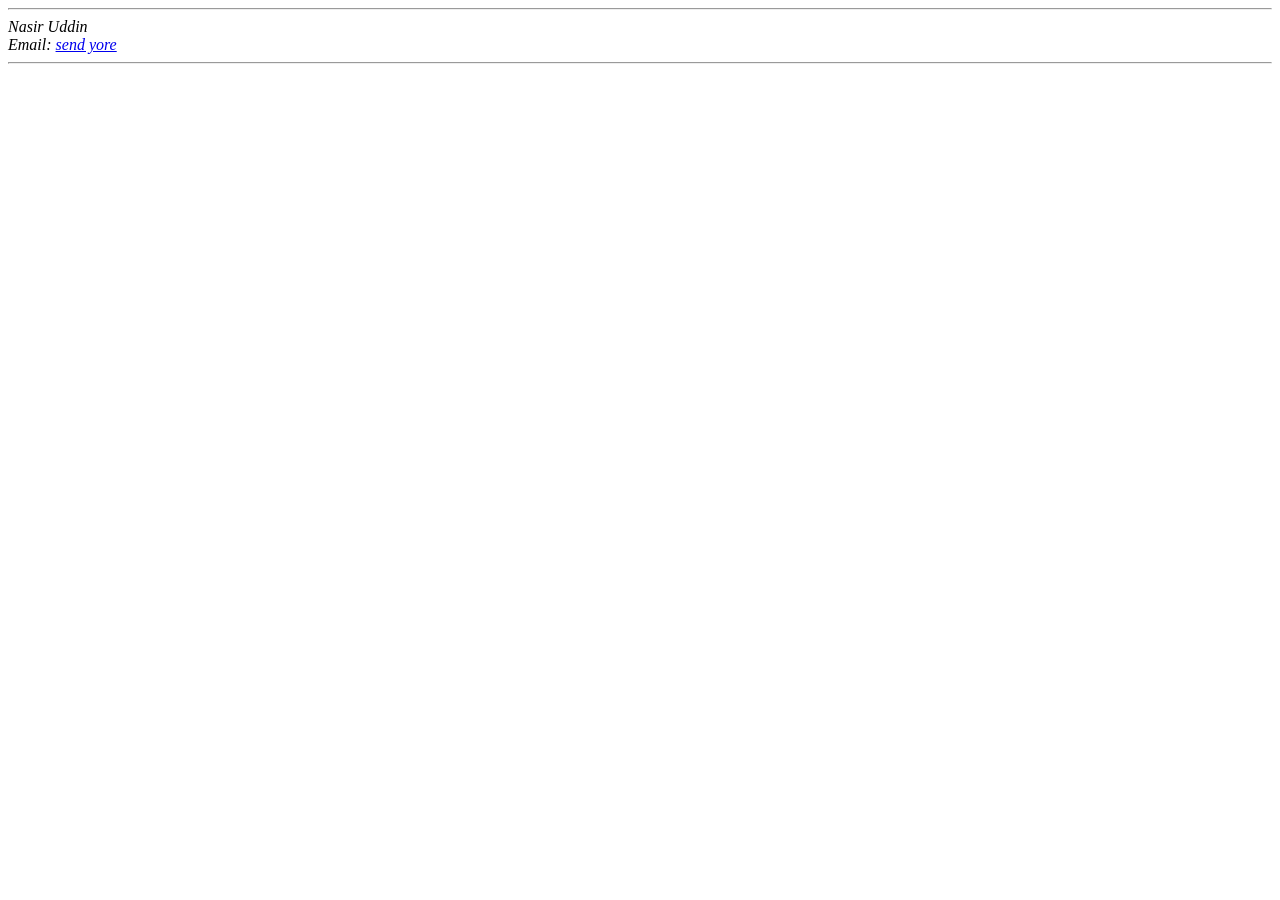
<file: address.html>
<!DOCTYPE html>
<html lang="en">
<head>
    <meta charset="UTF-8">
    <meta name="viewport" content="width=device-width, initial-scale=1.0">
    <title>Document</title>
</head>
<body>
    <address>
        <hr>
    Nasir  Uddin <br>
    Email: <a href=" nasiruddin@gmail.com"> send  yore</a>
    <hr>

<h1></h1>
    </address>
  
    </body>
    
    
</html>
</file>
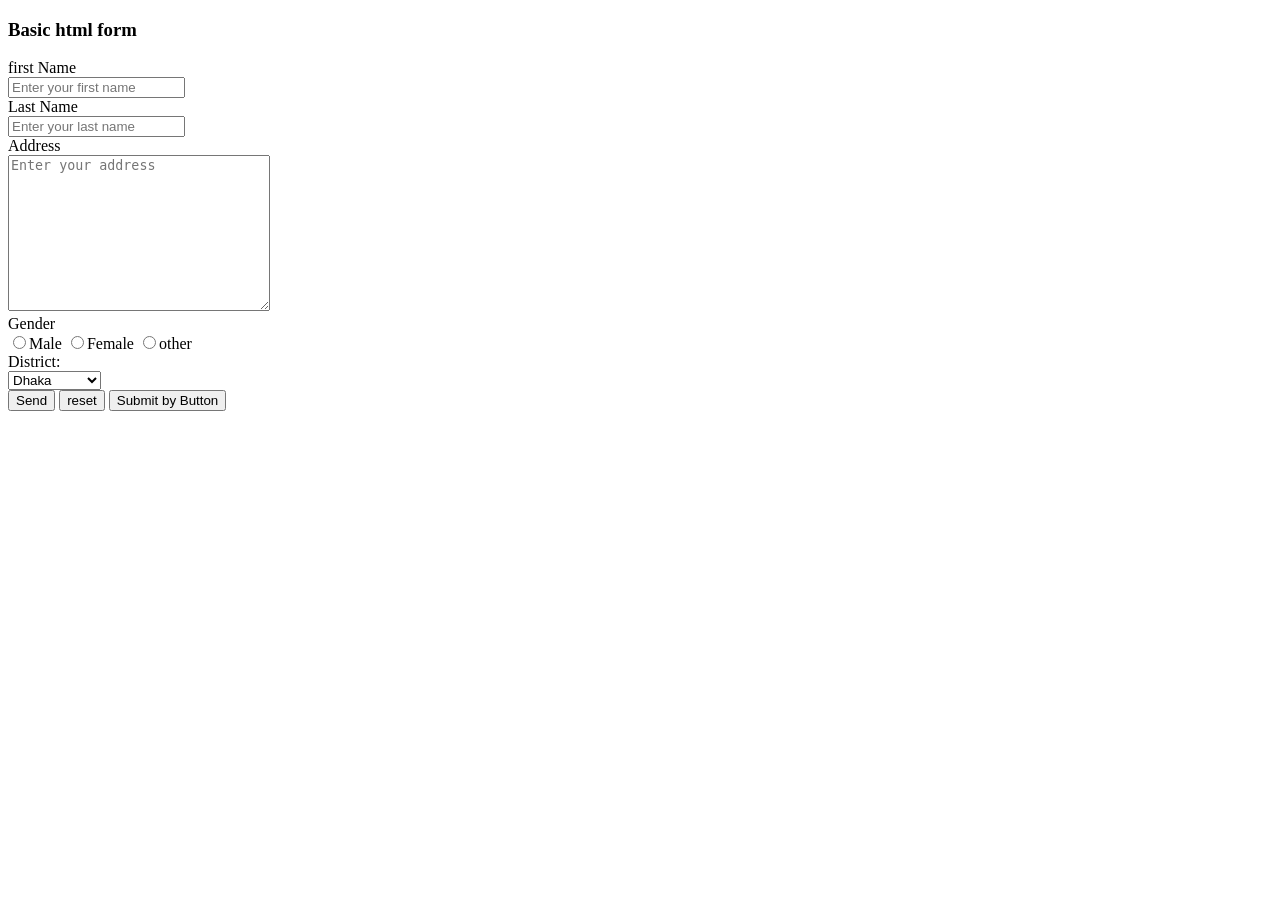
<file: basic_form.html>
<!DOCTYPE html>
<html lang="en">
<head>
    <meta charset="UTF-8">
    <meta name="viewport" content="width=device-width, initial-scale=1.0">
    <title>Basic Form</title>
</head>
<body>
    <h3> Basic html form</h3>
  <form action="">
    <label for="">first Name</label><br>
    <input type="text" name ="fname"  value=""    placeholder="Enter your first name "><br>
    <label for="">Last Name</label><br>
    <input type="text" name ="fname"  value="" placeholder="Enter your last name "><br>
    <label for="">Address</label><br>
    <textarea name=" Address" placeholder="Enter your address" rows="10" cols="30"></textarea><br>
    <label for="">Gender</label><br>
    <input type="radio" name ="Gender" value="m ">Male
    <input type="radio" name ="Gender" value="f ">Female
    <input type="radio" name ="Gender" value="o">other <br>
    <label for="">District:</label><br>
    <select name="District" id="">
    <option value="" disabled> select one</option>
    <option value="1" > Dhaka</option>
    <option value="2"> Bangladesh</option>
    <option value="3"> Mirpur</option>
</select><br>
<input type="submit" name ="submit" value="Send">
<input type="reset" name="reset" value="reset">
<button type="submit">Submit by Button</button>

    </form>

    
</body>
</html>
</file>
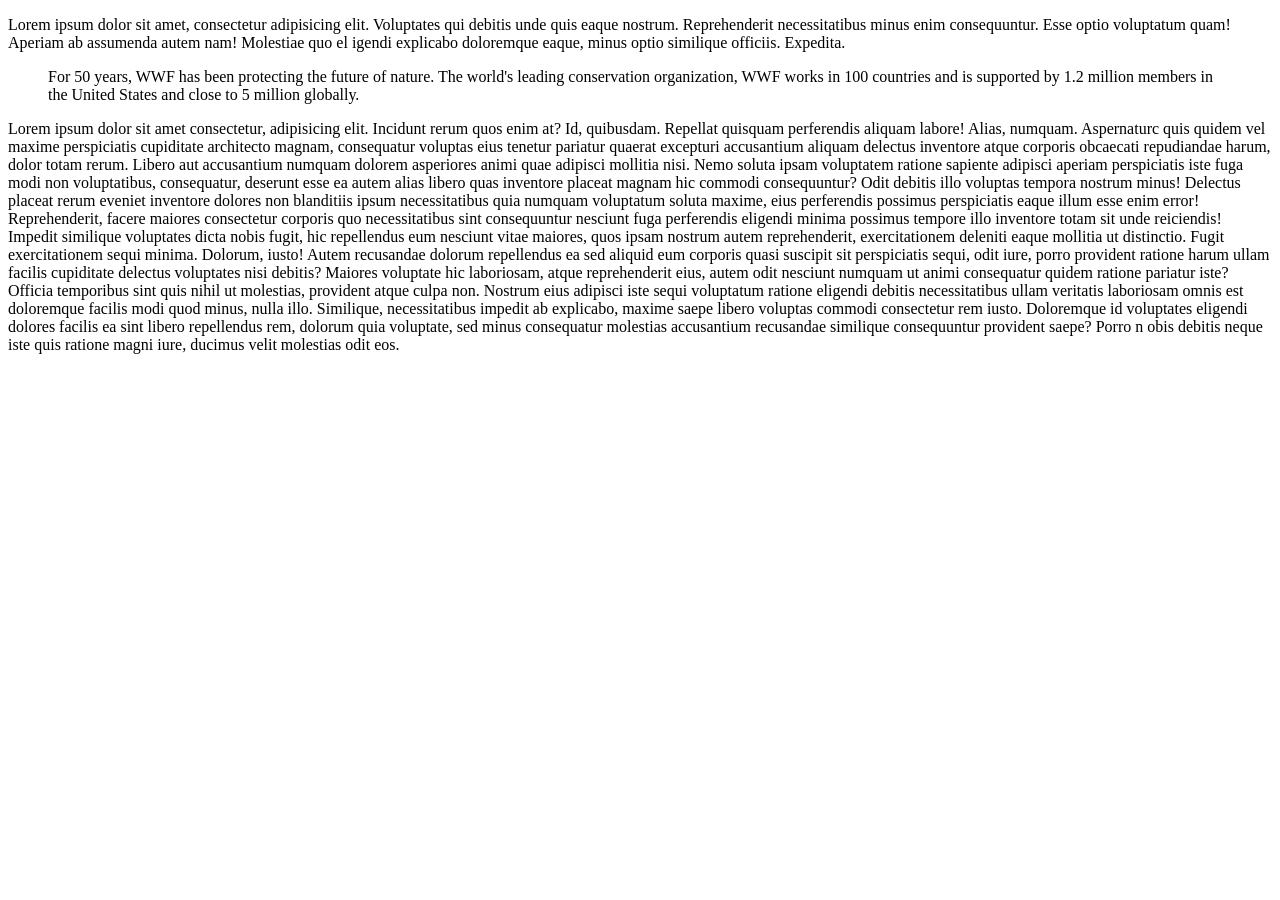
<file: blockqoote.html>
<!DOCTYPE html>
<html lang="en">
<head>
    <meta charset="UTF-8">
    <meta name="viewport" content="width=device-width, initial-scale=1.0">
    <title>Document</title>
</head>
<body>
    <p>Lorem ipsum dolor sit amet, consectetur adipisicing elit. Voluptates qui
         debitis unde quis eaque nostrum. Reprehenderit necessitatibus minus enim consequuntur. Esse optio voluptatum quam! Aperiam ab assumenda autem nam! Molestiae quo el 
        igendi explicabo doloremque eaque, minus optio similique officiis. Expedita.</p>
    <blockquote cite="http://www.worldwildlife.org/who/index.html">
For 50 years, WWF has been protecting the future of nature. The world's 
leading conservation organization, WWF works in
 100 countries and is supported by 1.2 million members 
 in the United States and close to 5 million globally.
</blockquote>
    <p>Lorem ipsum dolor sit amet consectetur, adipisicing
         elit. Incidunt rerum quos enim at? Id, quibusdam. Repellat
          quisquam perferendis aliquam labore! Alias, numquam. Aspernaturc  
           quis quidem vel maxime perspiciatis cupiditate architecto magnam, consequatur voluptas eius tenetur pariatur quaerat excepturi accusantium aliquam delectus inventore atque corporis obcaecati repudiandae harum, dolor totam rerum. Libero aut accusantium numquam dolorem asperiores animi quae adipisci mollitia nisi. Nemo soluta ipsam voluptatem ratione sapiente adipisci aperiam perspiciatis iste fuga modi non voluptatibus, consequatur, deserunt esse ea autem alias libero quas inventore placeat magnam hic commodi consequuntur? Odit debitis illo voluptas tempora nostrum minus! Delectus placeat rerum eveniet inventore dolores non blanditiis ipsum necessitatibus quia numquam voluptatum soluta maxime, eius perferendis possimus perspiciatis eaque illum esse enim error! Reprehenderit, facere maiores consectetur corporis quo necessitatibus sint consequuntur nesciunt fuga perferendis eligendi minima possimus tempore illo inventore totam sit unde reiciendis! Impedit similique voluptates dicta nobis fugit, hic repellendus eum nesciunt vitae maiores, quos ipsam nostrum autem reprehenderit, exercitationem deleniti eaque mollitia ut distinctio. Fugit exercitationem sequi minima. Dolorum, iusto! Autem recusandae dolorum repellendus ea sed aliquid eum corporis quasi suscipit sit perspiciatis sequi, odit iure, porro provident ratione harum ullam facilis cupiditate delectus voluptates nisi debitis? Maiores voluptate hic laboriosam, atque reprehenderit eius, autem odit nesciunt numquam ut animi consequatur quidem ratione pariatur iste? Officia temporibus sint quis nihil ut molestias, provident atque culpa non. Nostrum eius adipisci iste sequi voluptatum ratione eligendi debitis necessitatibus ullam veritatis laboriosam omnis est doloremque facilis modi quod minus, nulla illo. Similique, necessitatibus impedit ab explicabo, maxime saepe libero voluptas commodi consectetur rem iusto. Doloremque id voluptates eligendi dolores facilis ea sint libero repellendus rem, dolorum quia voluptate, sed minus consequatur molestias accusantium recusandae similique consequuntur provident saepe? Porro n 
        obis debitis neque iste quis ratione magni iure, ducimus velit molestias odit eos.</p>
</body>
</html>
</file>
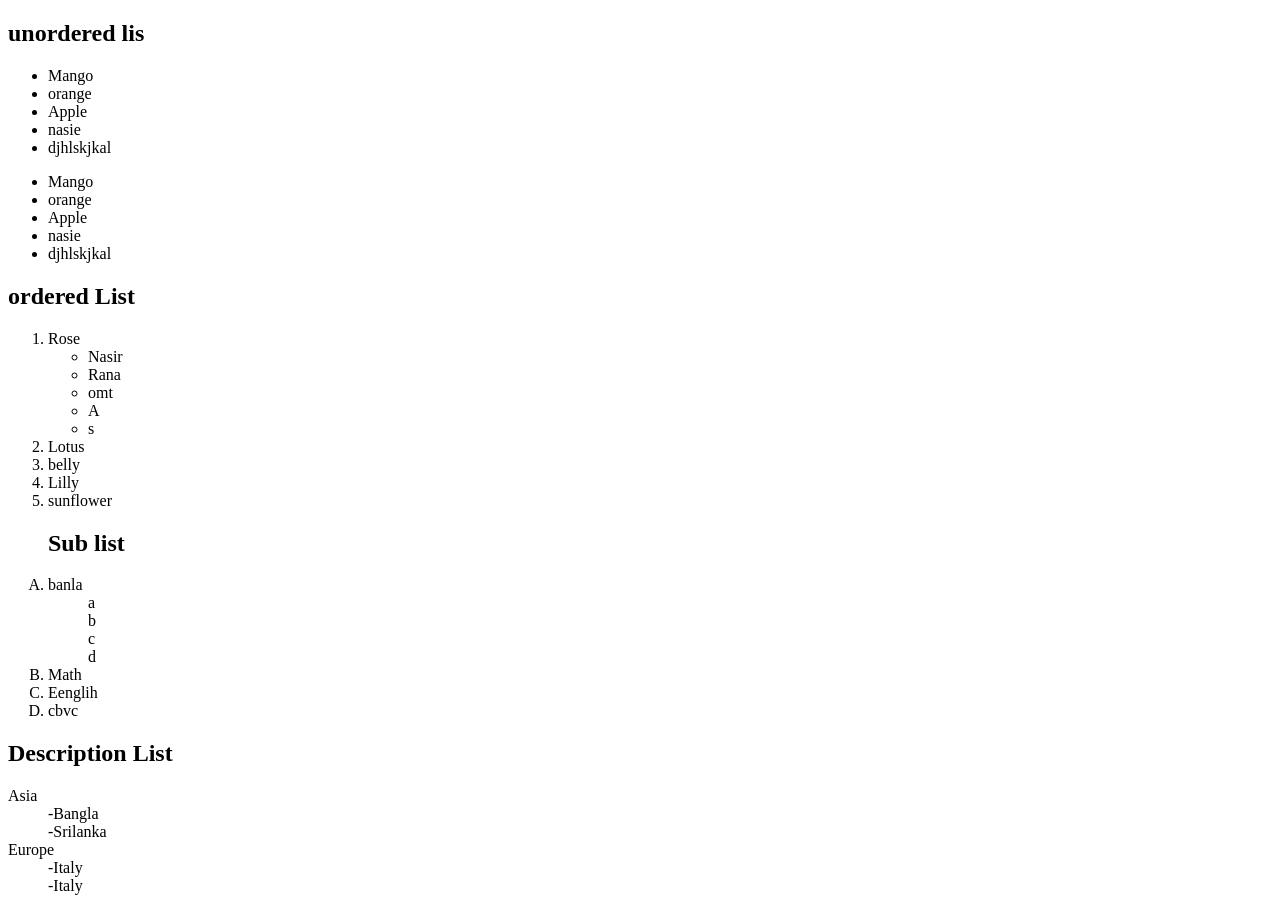
<file: lists.html>
<!DOCTYPE html>
<html lang="en">
<head>
    <meta charset="UTF-8">
    <meta name="viewport" content="width=device-width, initial-scale=1.0">
    <title> Html Lists </title>
</head>
<body>
    <h2>
        unordered lis
    </h2>
    <ul>
        <li>Mango</li>
        <li>orange</li>
        <li> Apple</li>
        <li>nasie</li>
        <li>djhlskjkal</li>        
        
    </ul>

    <ul type="i">
        <li>Mango</li>
        <li>orange</li>
        <li> Apple</li>
        <li>nasie</li>
        <li>djhlskjkal</li>        
        
    </ul>
    <h2>ordered List</h2>
    <ol>
        <li>Rose 
            <ul>
                <li>Nasir</li>
                <li>Rana</li>
                <li>omt</li>
                <li>A</li>
                <li>s</li>
            </ul>
        </li>
        <li>Lotus</li>
        <li>belly</li>
        <li>Lilly</li>
        <li>sunflower</li>
        <h2>Sub list</h2>
        
    </ol>
    <!--type: a, A i-->
    <ol type="A">
        <li>banla
            <ul>a</ul>
            <ul>b</ul>
            <ul>c</ul>
            <ul>d</ul>
        </li>
        <li>Math</li>
        <li>Eenglih</li>
        <li>cbvc</li>
    </ol>
    <h2>Description List</h2>
    <dl>

        <dt>Asia</dt>
        <dd> -Bangla</dd>
        <dd> -Srilanka</dd>
        <dt>Europe</dt>
        <dd>-Italy</dd>
        <dd>-Italy</dd>
        
        
    
    </dl>
</body>
</html>
</file>
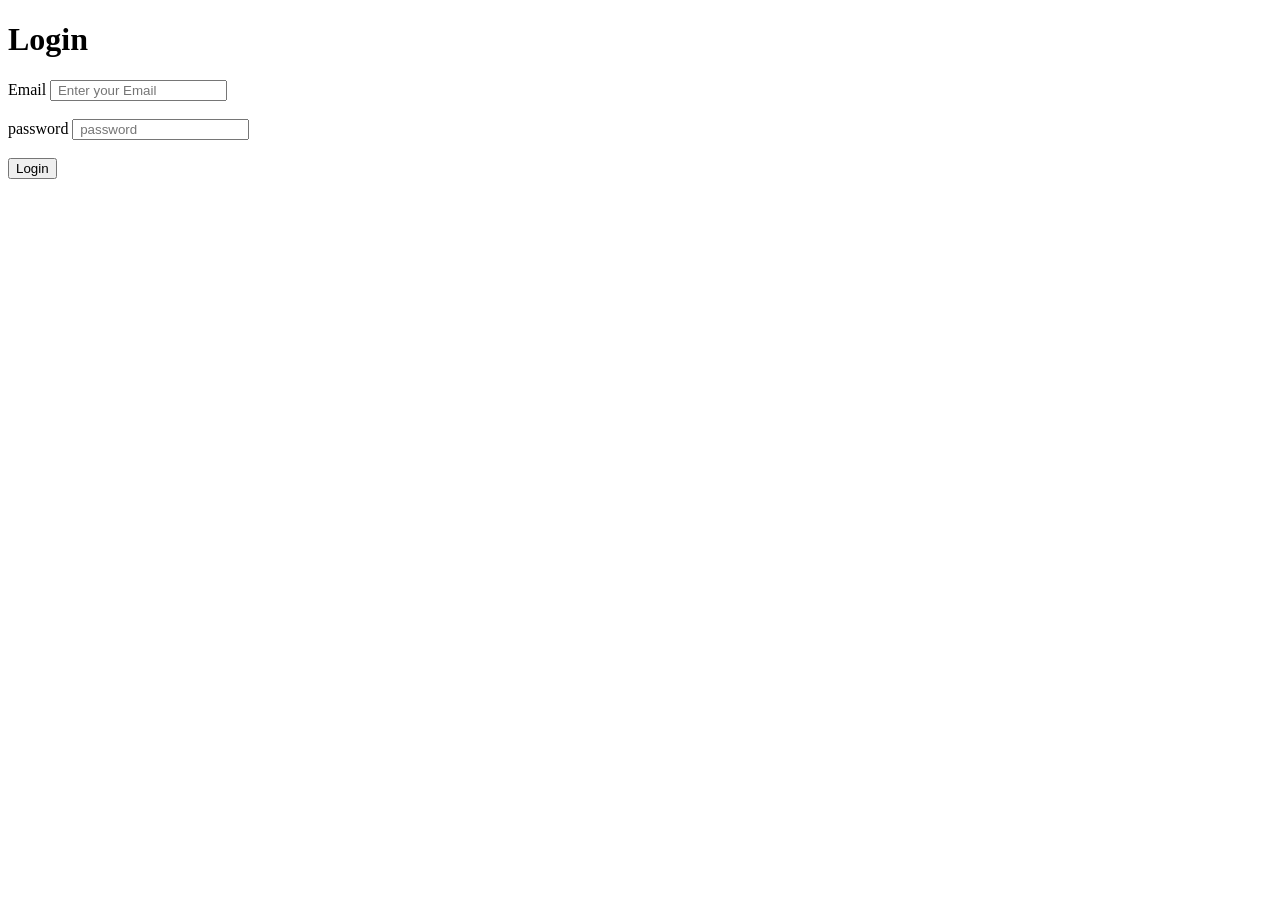
<file: login.html>
<!DOCTYPE html>
<html lang="en">
<head>
    <meta charset="UTF-8">
    <meta name="viewport" content="width=device-width, initial-scale=1.0">
    <title>Login From</title>
</head>
<body>
    <h1>Login</h1>
    <form action="">
    <label for="">Email</label>
<input type="email" name="Email" placeholder=" Enter your Email "><br><br>

<label for="">password</label>
<input type="password" name="password" placeholder=" password"><br><br>




<input type="submit" value="Login" >


    </form>
</body>
</html>
</file>
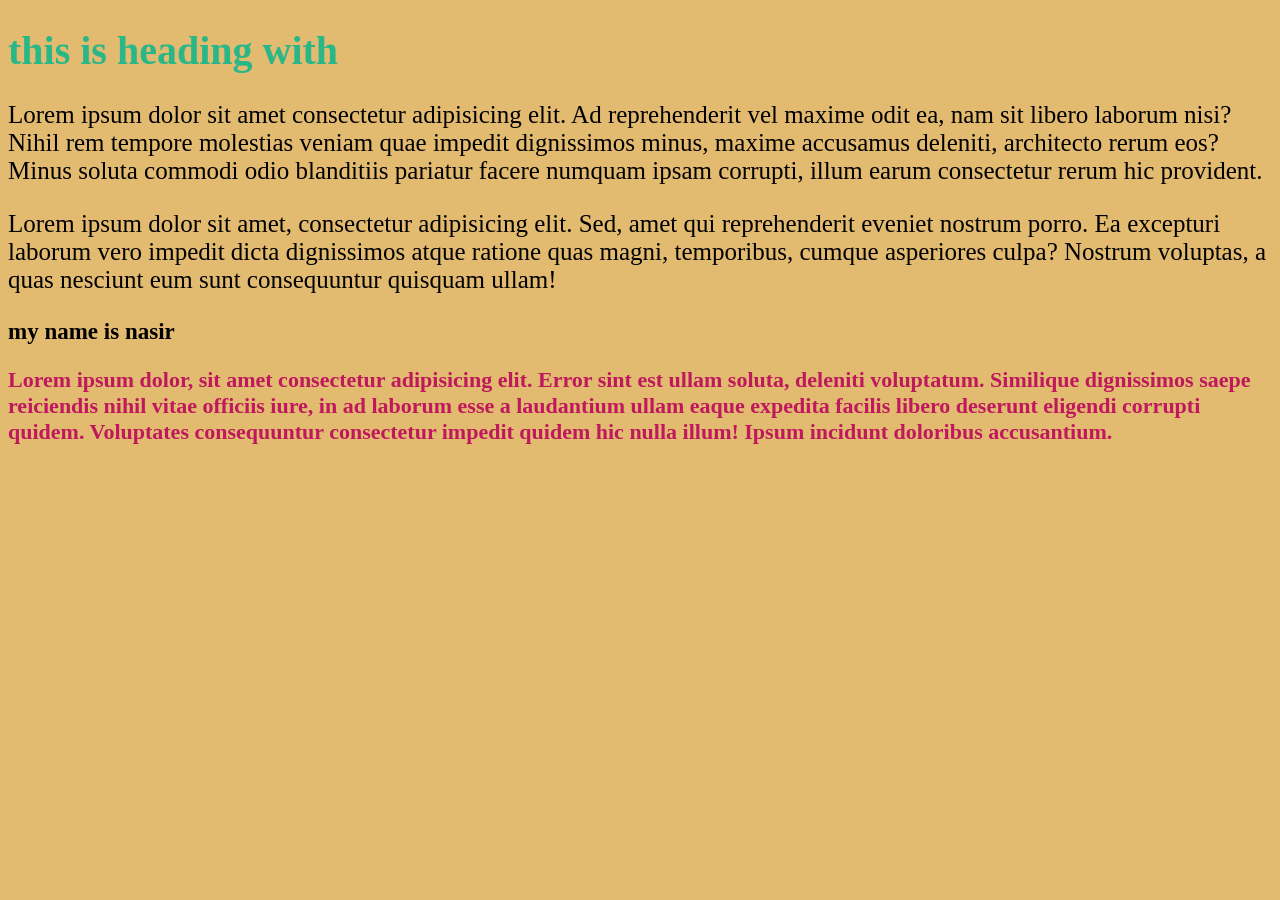
<file: style.html>
<!DOCTYPE html>
<html lang="en">
<head>
    <meta charset="UTF-8">
    <meta name="viewport" content="width=device-width, initial-scale=1.0">
    <title>HLMl Stle</title>
    <link rel="stylesheet" href="css/style.css">
    <!-- Embeded /internal style-->
    <style>
      
      h1{
        color: hsl(160, 63%, 44%);
        font-size: 40px;
      }
      p{
        font-size: 25px;
      }
    </style>
</head>
<body>
    <h1>
        this   is heading with
    </h1>
    <p>

        Lorem ipsum dolor sit amet consectetur adipisicing elit. Ad reprehenderit vel maxime odit ea, nam sit libero laborum nisi? Nihil rem tempore molestias veniam quae impedit dignissimos minus, maxime accusamus deleniti, architecto rerum eos? Minus soluta commodi odio blanditiis pariatur facere
         numquam ipsam corrupti, illum earum consectetur rerum hic provident.
    </p>
    <p>Lorem ipsum dolor sit amet, consectetur adipisicing elit. Sed, 
        amet qui reprehenderit eveniet nostrum porro. Ea excepturi laborum vero impedit dicta dignissimos atque ratione quas magni, temporibus, cumque asperiores 
        culpa? Nostrum voluptas, a quas nesciunt eum sunt consequuntur quisquam ullam!</p>
    <h2>my name is nasir</h2>
    <p style="color: hsl(335, 78%, 42%); font-size: 22px; font-weight: bold;">
        Lorem ipsum dolor, sit amet consectetur adipisicing elit.
         Error sint est ullam soluta, deleniti voluptatum. Similique dignissimos saepe reiciendis nihil vitae officiis iure, in ad laborum esse a laudantium ullam eaque expedita facilis libero deserunt eligendi corrupti quidem. Voluptates consequuntur 
        consectetur impedit quidem hic nulla illum! Ipsum incidunt doloribus accusantium.
    </p>
</body>
</html>
</file>
<file: css/style.css>
body {
background-color: rgb(226, 186, 112);

      }
      h1{
        font-size: 20px;
      }
      h2{
        font-size: 23px;
      }
</file>
